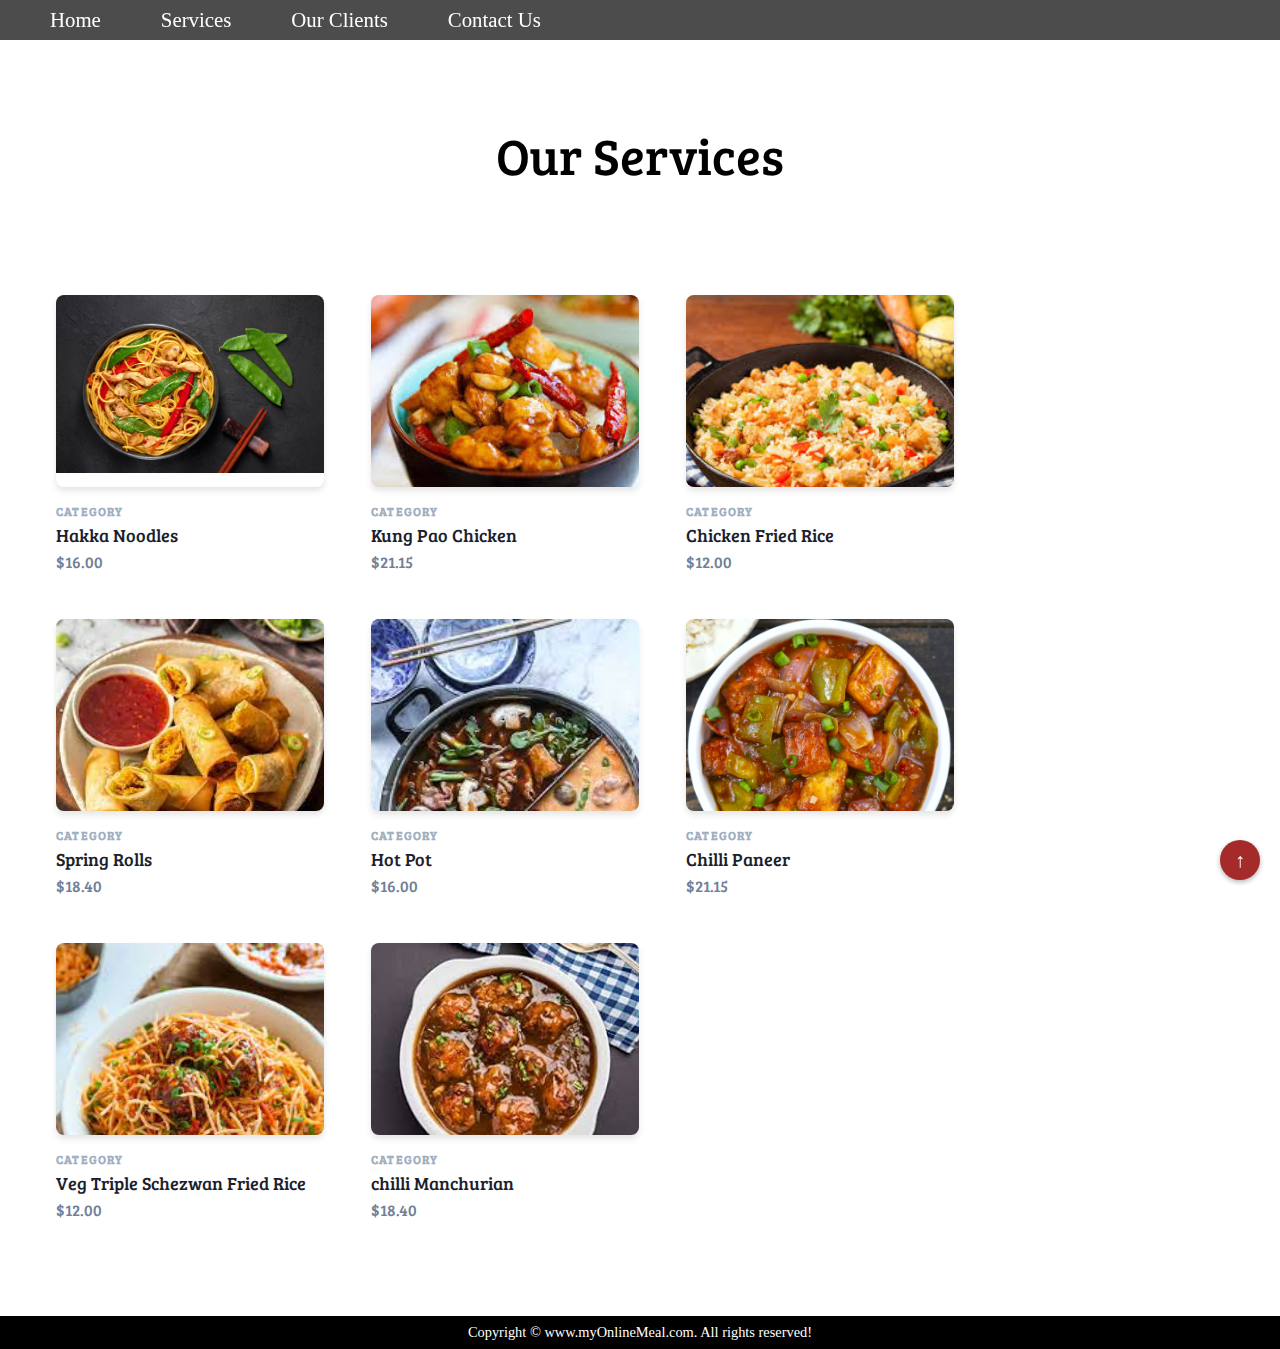
<file: service.html>
<!DOCTYPE html>
<html lang="en">
<head>
    <meta charset="UTF-8">
    <meta name="viewport" content="width=device-width, initial-scale=1.0">
    <title>Our Services | MyOnlineMeal.com</title>
    <link rel="stylesheet" href="css/style.css">
    <link rel="stylesheet" media="screen and (max-width: 1170px)" href="css/phone.css">
    <link rel="stylesheet" href="css/service-responsive.css">
    <link href="https://fonts.googleapis.com/css?family=Baloo+Bhai|Bree+Serif&display=swap" rel="stylesheet">
</head>
<body>
    <nav id="navbar">
        <div class="hamburger-menu">
            <div class="bar"></div>
            <div class="bar"></div>
            <div class="bar"></div>
        </div>
        <ul class="nav-menu">
            <li class="item"><a href="index.html">Home</a></li>
            <li class="item"><a href="index.html#services-container">Services</a></li>
            <li class="item"><a href="index.html#client-section">Our Clients</a></li>
            <li class="item"><a href="index.html#contact">Contact Us</a></li>
        </ul>
    </nav>
    
    <div class="h-primary center" style="margin-top: 70px;">Our Services</div>
    
    <section class="text-gray-600 body-font">
        <div class="container px-5 py-24 mx-auto">
          <div class="flex flex-wrap -m-4">
            <div class="lg:w-1/4 md:w-1/2 p-4 w-full">
              <a class="block relative h-48 rounded overflow-hidden">
                <img alt="ecommerce" class="object-cover object-center w-full h-full block" src="img/chinese1.jpg">
              </a>
              <div class="mt-4">
                <h3 class="text-gray-500 text-xs tracking-widest title-font mb-1">CATEGORY</h3>
                <h2 class="text-gray-900 title-font text-lg font-medium">Hakka Noodles</h2>
                <p class="mt-1">$16.00</p>
              </div>
            </div>
            <div class="lg:w-1/4 md:w-1/2 p-4 w-full">
              <a class="block relative h-48 rounded overflow-hidden">
                <img alt="ecommerce" class="object-cover object-center w-full h-full block" src="img/chinese2.jpg">
              </a>
              <div class="mt-4">
                <h3 class="text-gray-500 text-xs tracking-widest title-font mb-1">CATEGORY</h3>
                <h2 class="text-gray-900 title-font text-lg font-medium">Kung Pao Chicken</h2>
                <p class="mt-1">$21.15</p>
              </div>
            </div>
            <div class="lg:w-1/4 md:w-1/2 p-4 w-full">
              <a class="block relative h-48 rounded overflow-hidden">
                <img alt="ecommerce" class="object-cover object-center w-full h-full block" src="img/chinese3.jpg">
              </a>
              <div class="mt-4">
                <h3 class="text-gray-500 text-xs tracking-widest title-font mb-1">CATEGORY</h3>
                <h2 class="text-gray-900 title-font text-lg font-medium">Chicken Fried Rice</h2>
                <p class="mt-1">$12.00</p>
              </div>
            </div>
            <div class="lg:w-1/4 md:w-1/2 p-4 w-full">
              <a class="block relative h-48 rounded overflow-hidden">
                <img alt="ecommerce" class="object-cover object-center w-full h-full block" src="img/chinese4.jpg">
              </a>
              <div class="mt-4">
                <h3 class="text-gray-500 text-xs tracking-widest title-font mb-1">CATEGORY</h3>
                <h2 class="text-gray-900 title-font text-lg font-medium">Spring Rolls</h2>
                <p class="mt-1">$18.40</p>
              </div>
            </div>
            <div class="lg:w-1/4 md:w-1/2 p-4 w-full">
              <a class="block relative h-48 rounded overflow-hidden">
                <img alt="ecommerce" class="object-cover object-center w-full h-full block" src="img/chinese5.jpg">
              </a>
              <div class="mt-4">
                <h3 class="text-gray-500 text-xs tracking-widest title-font mb-1">CATEGORY</h3>
                <h2 class="text-gray-900 title-font text-lg font-medium">Hot Pot</h2>
                <p class="mt-1">$16.00</p>
              </div>
            </div>
            <div class="lg:w-1/4 md:w-1/2 p-4 w-full">
              <a class="block relative h-48 rounded overflow-hidden">
                <img alt="ecommerce" class="object-cover object-center w-full h-full block" src="img/chinese6.jpg">
              </a>
              <div class="mt-4">
                <h3 class="text-gray-500 text-xs tracking-widest title-font mb-1">CATEGORY</h3>
                <h2 class="text-gray-900 title-font text-lg font-medium">Chilli Paneer</h2>
                <p class="mt-1">$21.15</p>
              </div>
            </div>
            <div class="lg:w-1/4 md:w-1/2 p-4 w-full">
              <a class="block relative h-48 rounded overflow-hidden">
                <img alt="ecommerce" class="object-cover object-center w-full h-full block" src="img/chinese7.jpg">
              </a>
              <div class="mt-4">
                <h3 class="text-gray-500 text-xs tracking-widest title-font mb-1">CATEGORY</h3>
                <h2 class="text-gray-900 title-font text-lg font-medium">Veg Triple Schezwan Fried Rice</h2>
                <p class="mt-1">$12.00</p>
              </div>
            </div>
            <div class="lg:w-1/4 md:w-1/2 p-4 w-full">
              <a class="block relative h-48 rounded overflow-hidden">
                <img alt="ecommerce" class="object-cover object-center w-full h-full block" src="img/chinese8.jpg">
              </a>
              <div class="mt-4">
                <h3 class="text-gray-500 text-xs tracking-widest title-font mb-1">CATEGORY</h3>
                <h2 class="text-gray-900 title-font text-lg font-medium">chilli Manchurian</h2>
                <p class="mt-1">$18.40</p>
              </div>
            </div>
          </div>
        </div>
      </section>
      
      <footer>
        <div class="center">
            Copyright &copy; www.myOnlineMeal.com. All rights reserved!
        </div>
      </footer>
      
      <a href="#" class="back-to-top" title="Back to Top">↑</a>
      <script src="script.js"></script>
</body>
</html>
</file>
<file: css/phone.css>
/* Navigation - Mobile Specific Styles */
@media screen and (max-width: 768px) {
    #navbar {
        flex-direction: row;
        padding: 15px 20px;
    }

    .hamburger-menu {
        display: block;
    }
}

@media screen and (max-width: 768px) {
    .nav-menu {
        position: fixed;
        right: -100%;
        top: 0;
        flex-direction: column;
        background-color: rgba(0, 0, 0, 0.9);
        width: 100%;
        height: 100vh;
        text-align: center;
        transition: 0.3s;
        box-shadow: 0 10px 27px rgba(0, 0, 0, 0.05);
        z-index: 99;
        justify-content: center;
    }

    .nav-menu.active {
        right: 0;
    }

    #navbar ul li {
        margin: 15px 0;
    }

    #navbar ul li a{
        font-size: 1.2rem;
        padding: 10px 20px;
        margin: 5px;
        text-align: center;
    }

    /* Hamburger animation */
    .hamburger-menu.active .bar:nth-child(2) {
        opacity: 0;
    }

    .hamburger-menu.active .bar:nth-child(1) {
        transform: translateY(8px) rotate(45deg);
    }

    .hamburger-menu.active .bar:nth-child(3) {
        transform: translateY(-8px) rotate(-45deg);
    }
}
/* Home section */
@media screen and (max-width: 768px) {
    #home{
        min-height: 370px; 
        padding: 20px;
    }

    #home::before{
        height: 480px; 
    }

    #home p{
        font-size: 13px;
    }
}

/* Services section  */
@media screen and (max-width: 768px) {
    #services-container {
        padding-top: 30px;
        margin-top: 10px;
        padding-bottom: 30px;
    }

    #services{
        flex-direction: row;
        flex-wrap: wrap;
        gap: 15px;
        justify-content: center;
        padding: 0 10px;
    }

    #services .box { 
        padding: 12px;
        margin: 0;
        width: calc(50% - 15px);
        max-width: none;
        height: auto;
        min-height: 280px;
        box-shadow: 0 4px 8px rgba(0,0,0,0.1);
    }

    @media screen and (max-width: 600px) {
        #services .box {
            width: 100%;
            min-height: auto;
            margin-bottom: 20px;
        }
        
        #services .box p {
            -webkit-line-clamp: 6;
            margin-bottom: 10px;
        }
    }
    
    #services .box img {
        height: 60px;
    }
    
    .h-secondary {
        font-size: 1.8rem;
        padding: 8px;
    }
}

@media screen and (max-width: 768px) {
    #contact-box form{
        width: 90%;
        padding: 20px;
    }

    #contact-box input, 
    #contact-box textarea{
        padding: 8px;
        font-size: 1rem;
    }
    /* Clients section */
    #clients{
        flex-wrap: wrap;
    }

    #clients img{
        width: 80px;
        padding: 10px;
        height: auto;
        margin: 10px;
    }
}

@media screen and (max-width: 768px) {
    /* Contact us section */
    #contact-box form{
        width:80%;
    }
    /* Footer */

    /* Utility classes */
    .h-primary{
        font-size: 24px;
        margin-bottom: 15px;
    }
    .btn{
        font-size: 13px;
        padding: 4px 8px;
    }
}
</file>
<file: css/service-responsive.css>
/* Service Page Responsive Styles */

/* Base styles for all devices */
.text-gray-600 {
    color: #718096;
}

.body-font {
    font-family: 'Bree Serif', serif;
}

.container {
    width: 100%;
    padding-right: 1rem;
    padding-left: 1rem;
    margin-right: auto;
    margin-left: auto;
    max-width: 1200px;
}

/* Default grid layout */
.flex {
    display: flex;
}

.flex-wrap {
    flex-wrap: wrap;
}

.-m-4 {
    margin: -1rem;
}

.p-4 {
    padding: 1rem;
}

.w-full {
    width: 100%;
}

/* Image container */
.h-48 {
    height: 12rem;
}

.rounded {
    border-radius: 0.5rem;
    overflow: hidden;
    box-shadow: 0 4px 6px rgba(0,0,0,0.1);
    transition: all 0.3s ease;
}

.rounded:hover {
    transform: translateY(-5px);
    box-shadow: 0 8px 15px rgba(0,0,0,0.15);
}

.overflow-hidden {
    overflow: hidden;
}

.object-cover {
    object-fit: cover;
}

.object-center {
    object-position: center;
}

.block {
    display: block;
}

/* Text styling */
.mt-4 {
    margin-top: 1rem;
}

.text-gray-500 {
    color: #a0aec0;
}

.text-xs {
    font-size: 0.75rem;
}

.tracking-widest {
    letter-spacing: 0.1em;
}

.title-font {
    font-family: 'Bree Serif', serif;
}

.mb-1 {
    margin-bottom: 0.25rem;
}

.text-gray-900 {
    color: #1a202c;
}

.text-lg {
    font-size: 1.125rem;
}

.font-medium {
    font-weight: 500;
}

.mt-1 {
    margin-top: 0.25rem;
}

/* Responsive breakpoints */

/* Large screens (default) */
.lg\:w-1\/4 {
    width: 25%;
}

/* Medium screens */
@media (max-width: 1024px) and (min-width: 768px) {
    .md\:w-1\/2 {
        width: 50%;
    }
    
    .container {
        padding: 2rem 1rem;
    }
    
    .py-24 {
        padding-top: 4rem;
        padding-bottom: 4rem;
    }
}

/* Small screens */
@media (max-width: 768px) {
    .container {
        padding: 1.5rem 0.75rem;
    }
    
    .p-4 {
        padding: 0.75rem;
    }
    
    .h-48 {
        height: 10rem;
    }
    
    /* On small screens, each item takes half width */
    .lg\:w-1\/4 {
        width: 50%;
    }
    
    .py-24 {
        padding-top: 3rem;
        padding-bottom: 3rem;
    }
}

/* Extra small screens */
@media (max-width: 480px) {
    .container {
        padding: 1rem 0.5rem;
    }
    
    /* On extra small screens, each item takes full width */
    .lg\:w-1\/4 {
        width: 100%;
    }
    
    .md\:w-1\/2 {
        width: 100%;
    }
    
    .p-4 {
        padding: 0.5rem;
    }
    
    /* Add space between items */
    .flex > div {
        margin-bottom: 1rem;
    }
    
    .py-24 {
        padding-top: 2rem;
        padding-bottom: 2rem;
    }
    
    .h-primary {
        font-size: 2.5rem;
        margin-top: 60px !important;
    }
}

/* Fix for navbar on service page */
@media (max-width: 1170px) {
    #navbar {
        flex-direction: column;
    }
    
    #navbar ul li a {
        font-size: 1rem;
        padding: 8px 15px;
    }
}

/* Fix for the container padding */
.py-24 {
    padding-top: 6rem;
    padding-bottom: 6rem;
}

/* Add gap between items */
.flex {
    gap: 15px;
}
</file>
<file: css/style.css>
/* CSS Reset */
*{
    margin: 0;
    padding: 0;
    box-sizing: border-box;
}

html{
    scroll-behavior: smooth;
}

/* CSS Variables */
:root{
    --navbar-height: 59px;
}

/* Navigation Bar */
#navbar{
    display: flex;
    align-items: center;
    position: sticky;
    top: 0px;
    justify-content: space-between;
    padding: 0 20px;
    z-index: 100;
}

#navbar::before{
    content: "";
    background-color: black;
    position: absolute;
    top:0px;
    left:0px;
    height: 100%;
    width:100%;
    z-index: -1;
    opacity: 0.7;
}

/* Hamburger Menu - Hidden by default on all devices */
.hamburger-menu {
    display: none;
    cursor: pointer;
    z-index: 101;
    margin-left: auto;
    order: 2;
}

.bar {
    display: block;
    width: 25px;
    height: 3px;
    margin: 5px auto;
    -webkit-transition: all 0.3s ease-in-out;
    transition: all 0.3s ease-in-out;
    background-color: white;
}

/* Navigation Bar: Logo and Image */
#logo{
    margin: 10px 34px;
}

#logo img{
    height: 59px;
    margin: 3px 6px;
}


/* Navigation Bar: List Styling */

#navbar ul{
    display: flex;
    font-family: 'Baloo Bhai', cursive;
}

#navbar ul li{ 
    list-style: none;
    font-size: 1.3rem;
}

#navbar ul li a{
    color: white;
    display: block;
    padding: 8px 25px;
    border-radius: 25px;
    text-decoration: none;
    transition: all 0.3s ease;
    margin: 0 5px;
}

#navbar ul li a:hover{
    color: black;
    background-color: white;
    transform: translateY(-2px);
    box-shadow: 0 4px 8px rgba(0,0,0,0.1);
}

/* Home Section */
#home{
    display: flex;
    flex-direction: column;
    padding: 3px 12%;
    min-height: 75vh;
    justify-content: center;
    align-items: center;
    text-align: center;
}

#home::before{ 
    content: "";
    position: absolute;
    background: url('../bg1.jpg') no-repeat center center/cover;
    height: 100%;
    top:0px;
    left:0px;
    width: 100%;
    z-index: -1;
    opacity:0.89;
}

#home h1{
    color:white;
    text-align: center;
    font-family: 'Bree Serif', serif;
    font-size: 3.2rem;
    margin-bottom: 1.2rem;
    text-shadow: 2px 2px 4px rgba(0,0,0,0.3);
}

#home p{
    color:white;
    text-align: center;
    font-size: 1.3rem;
    font-family: 'Bree Serif', serif;
    max-width: 800px;
    line-height: 1.6;
    margin-bottom: 2rem;
    text-shadow: 1px 1px 2px rgba(0,0,0,0.2);
}
/* Services Section */
#services-container {
    padding: 40px 0;
    margin-top: 20px;
    position: relative;
    background: linear-gradient(135deg, #f5f7fa 0%, #c3cfe2 100%);
}

#services{
    display: flex;
    max-width: 1100px;
    margin: 0 auto;
    flex-wrap: wrap;
    justify-content: center;
    gap: 15px;
}

#services .box{ 
    border: 2px solid brown;
    padding: 12px;
    margin: 0;
    border-radius: 20px;
    background: #f2f2f2;
    transition: all 0.3s ease;
    flex: 1 1 200px;
    max-width: 22%;
    min-height: 280px;
    height: auto;
    display: flex;
    flex-direction: column;
    justify-content: space-between;
    overflow: hidden;
}

#services .box:hover {
    transform: translateY(-5px);
    box-shadow: 0 8px 20px rgba(0,0,0,0.2);
}

#services .box a {
    text-decoration: none;
    color: inherit;
    display: flex;
    flex-direction: column;
    height: 100%;
    justify-content: space-between;
}

#services .box img{ 
   height: 65px;
   margin: 8px auto 10px;
   display: block;
   width: auto;
   object-fit: contain;
   transition: transform 0.3s ease;
}

#services .box:hover img {
    transform: scale(1.1);
}

#services .box p{
    font-family: 'Bree Serif', serif;
    text-align: center;
    margin-top: 8px;
    margin-bottom: 10px;
    line-height: 1.4;
    font-size: 0.9rem;
    flex-grow: 1;
    overflow: hidden;
    display: -webkit-box;
    -webkit-line-clamp: 8;
    -webkit-box-orient: vertical;
    color: #333;
}

@media screen and (max-width: 1024px) and (min-width: 769px) {
    #services .box {
        max-width: 30%;
        flex: 1 1 220px;
        min-height: 300px;
        height: auto;
    }
}

@media screen and (min-width: 1025px) and (max-width: 1440px) {
    #services .box {
        max-width: 22%;
        flex: 1 1 200px;
    }
}

@media screen and (min-width: 1441px) {
    #services .box {
        max-width: 20%;
        flex: 1 1 220px;
    }
}

@media screen and (max-width: 768px) {
    #services-container {
        padding: 30px 0;
    }
    
    #services {
        gap: 15px;
    }
}

/* Clients Section */
#client-section{ 
    position: relative;
}

#client-section::before{
 content: "";
 position: absolute;
 background: url('../bg.jpg');
 width: 100%;
 height: 100%;
 z-index: -1;
 opacity: 0.3;
}

#clients{
    display: flex;
    justify-content: center;
    align-items: center;
    flex-wrap: wrap;
    padding: 30px;
    max-width: 900px;
    margin: 0 auto;
    gap: 30px;
}

.client-item{
    padding: 20px;
    transition: transform 0.3s ease;
}

.client-item:hover {
    transform: scale(1.1);
}

#clients img{
    height: 80px;
    filter: grayscale(100%);
    transition: filter 0.3s ease;
}

#clients img:hover {
    filter: grayscale(0%);
}


/* Contact Section */
#contact{
    position: relative;
}
#contact::before{
    content: "";
    position: absolute;
    width: 100%;
    height: 100%;
    z-index: -1;
    opacity: 0.7;
    background: url('../contact.jpg') no-repeat center center/cover;

}
#contact-box{
    display: flex;
    justify-content: center;
    align-items: center;
    padding: 30px 0;
    max-width: 550px;
    margin: 0 auto;
}

#contact-box input, 
#contact-box textarea{
    width: 100%;
    padding: 0.6rem;
    border-radius: 6px;
    font-size: 0.95rem;
    border: 1px solid #ddd;
    transition: border-color 0.3s ease;
    margin-bottom: 0.8rem;
} 

#contact-box input:focus,
#contact-box textarea:focus {
    outline: none;
    border-color: #4a90e2;
    box-shadow: 0 0 5px rgba(74, 144, 226, 0.3);
}

#contact-box form{
    width: 50%;
    background: white;
    padding: 25px;
    border-radius: 12px;
    box-shadow: 0 8px 20px rgba(0, 0, 0, 0.1);
}

#contact-box label{
    font-size: 1rem;
    font-family: 'Bree Serif', serif;
    color: #333;
    margin-bottom: 0.4rem;
    display: block;
}

.form-group {
    margin-bottom: 15px;
}

.submit-btn {
    background-color: #e27d60;
    color: white;
    padding: 10px 20px;
    border: none;
    border-radius: 5px;
    cursor: pointer;
    font-size: 16px;
    font-weight: bold;
    transition: all 0.3s ease;
    display: block;
    margin: 20px auto 0;
}

.submit-btn:hover {
    background-color: #c23616;
    transform: translateY(-2px);
    box-shadow: 0 4px 8px rgba(0,0,0,0.2);
}

footer{
    background: black;
    color: white;
    padding: 8px 15px;
    font-size: 0.9rem;
}

/* Utility Classes */
.h-primary{
    font-family: 'Bree Serif', serif;
    font-size: 3.2rem;
    padding: 10px;
}

.h-secondary{
    font-family: 'Bree Serif', serif;
    font-size: 1.9rem;
    padding: 8px;
}

.btn{
    padding: 12px 35px;
    border: 2px solid white;
    background-color: #e53e3e;
    color: white;
    margin: 25px;
    font-size: 1.3rem;
    border-radius: 30px;
    cursor: pointer;
    transition: all 0.3s ease;
    text-transform: uppercase;
    letter-spacing: 1px;
    font-weight: bold;
    box-shadow: 0 4px 6px rgba(0,0,0,0.1);
}

.btn:hover {
    background-color: white;
    color: #e53e3e;
    transform: translateY(-3px);
    box-shadow: 0 6px 12px rgba(0,0,0,0.15);
}

.center{
    text-align: center;
}
.Submit{
    display: inline-block;
    margin:auto
}

.back-to-top {
    position: fixed;
    bottom: 20px;
    right: 20px;
    background-color: brown;
    color: white;
    width: 40px;
    height: 40px;
    border-radius: 50%;
    display: flex;
    justify-content: center;
    align-items: center;
    text-decoration: none;
    font-size: 20px;
    box-shadow: 0 2px 5px rgba(0,0,0,0.3);
    transition: all 0.3s ease;
    z-index: 1000;
}

.back-to-top:hover {
    background-color: #a52a2a;
    transform: translateY(-3px);
}
</file>
